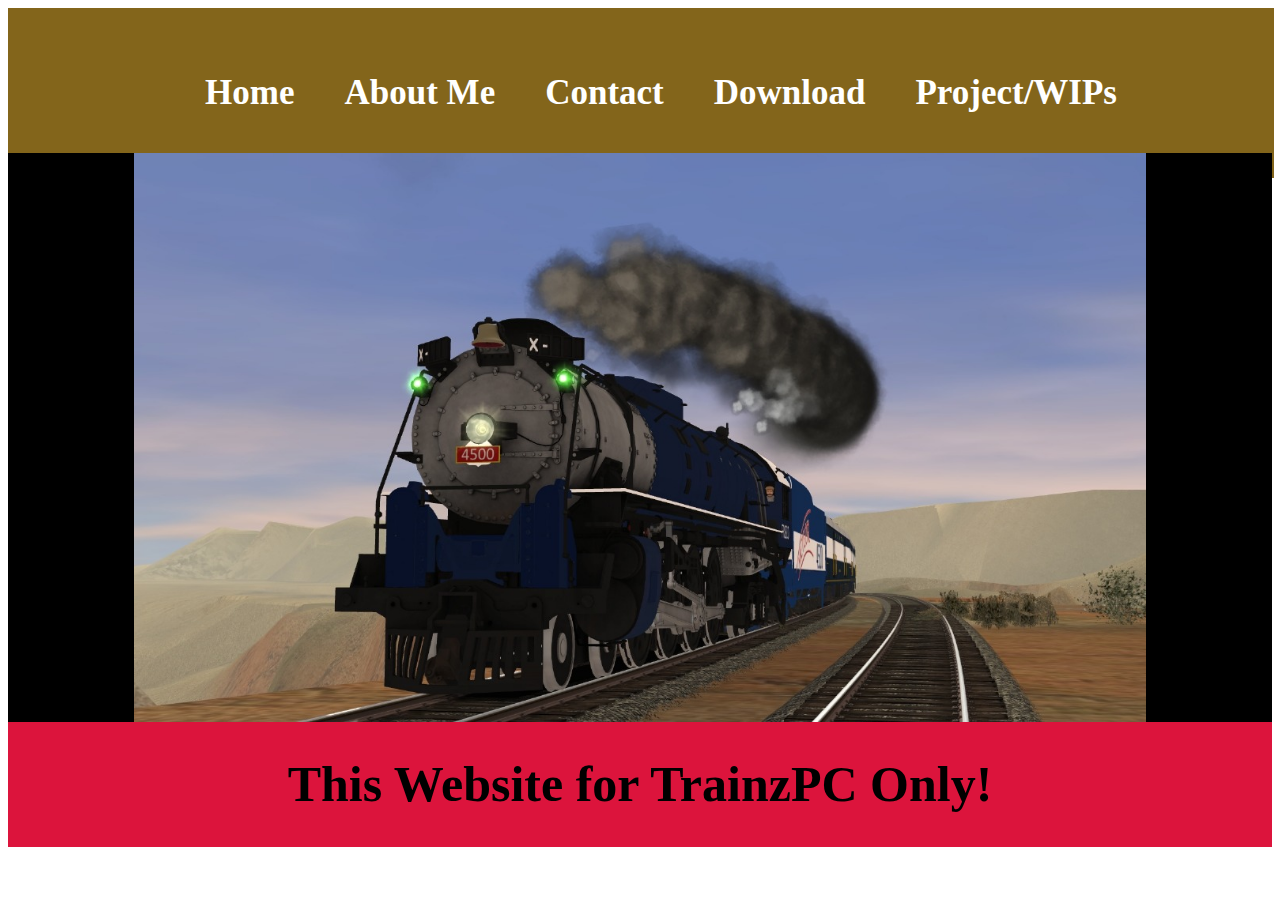
<file: index.html>
<html>
 <head>
     <title>EVAN6100WEBSITE</title>
     <link rel="stylesheet" href="style.css" />
 </head>
 <body>
     <div class="container">
      <!-- NAVBAR MULAI -->
       <div class="container-navbar">
          <ul class="ul-navbar">
               <li class="li-navbar">
                    <a href="#" class="a1">Home</a>
               </li>
               <li class="li-navbar">
                    <a href="About.html" class="a1" >About Me</a>
               </li>
               <li class="li-navbar">
                    <a href="Contact.html" class="a1">Contact</a>
               </li>
               <li class="li-navbar">
                    <a href="Download.html" class="a1">Download</a>
               </li>
               <li class="li-navbar">
                    <a href="PRJ.html" class="a1">Project/WIPs</a>
               </li>
           </ul>
       </div>
     <!-- NAVBAR SELESAI -->

     <!-- CONTENT 1 -->
       <div class="container-c1">
               <img src="UPBACKGROUND.jpg" class="img-content"/>
       </div>
     <!-- CONTENT 1 END -->

     <!-- FOOTER -->
       <div class="container-footer">
          <h1 class="h1">This Website for TrainzPC Only!</h1>
       </div>
     <!-- FOOTER END -->
     </div>
 </body>
</html>
</file>
<file: style.css>
html {
    margin: ;
    padding: 0;
}

.container {
    height: 100vh;
}

.container-navbar {
    background-color: #333;
    width: 100%;
    height: 145px;
}

.ul-navbar {
    background-color: rgb(131, 101, 27);
    width: 97%;
    height: 170px;
    display: flex;
    justify-content: center;
    align-items: center;
}

.li-navbar {
    list-style-type: none;
    padding: 20px;
    margin: 5px;
    color: aliceblue;
    font-size: 35px;
}

.li-navbar:hover {
    background-color: rgb(255, 0, 0);
    transition: .2s ease-in-out;
    transition-delay: .1s;
    border-radius: 8px;
}

.a1 {
    color: white;
    text-decoration: none;
    font-weight: 750;
}

.container-c1 {
    background-color: black;
    display: flex;
    justify-content: center;
    align-items: center;
}

.img-content {
    width: 80%;
    height: 50%;
}

.container-footer {
    background-color: crimson;
    display: flex;
    justify-content: center;
    align-items: center;
}

.h1 {
    font-size: 50px;
}
</file>
